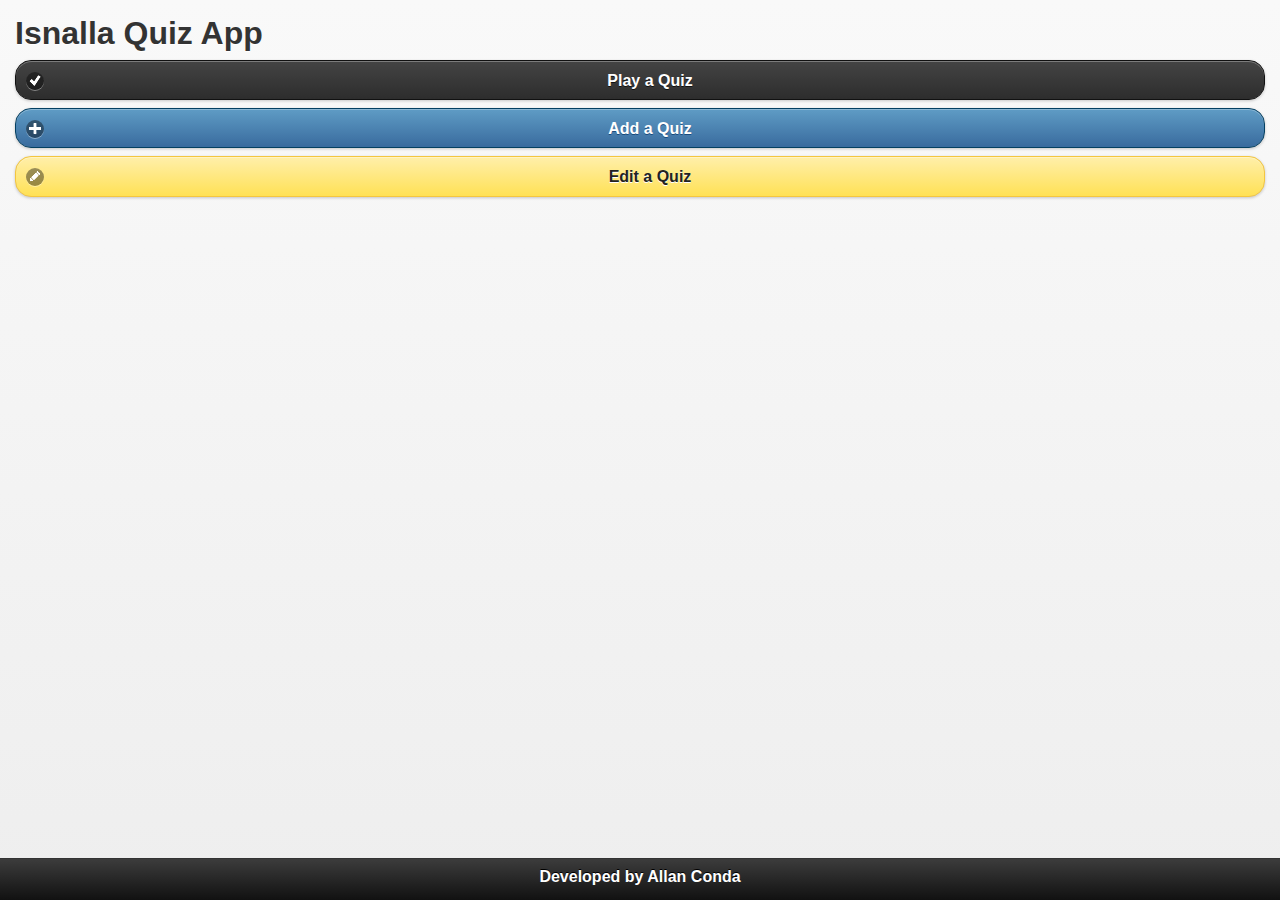
<file: index.html>
<!DOCTYPE html>
<html>
<head>
  <meta charset="utf-8">
  <meta name="viewport" content="initial-scale=1.0, user-scalable=no">
  <meta name="apple-mobile-web-app-capable" content="yes">
  <meta name="apple-mobile-web-app-status-bar-style" content="black">
  <title>Isnalla Quiz App</title>
  
  
                          <!-- https://d10ajoocuyu32n.cloudfront.net/mobile/1.3.1/jquery.mobile-1.3.1.min.css -->
  <link rel="stylesheet" href="jquery.mobile-1.3.1.min.css">
  
  <!-- Extra Codiqa features -->
  <link rel="stylesheet" href="codiqa.ext.css">
  
  <!-- jQuery and jQuery Mobile -->
        <!-- https://d10ajoocuyu32n.cloudfront.net/jquery-1.9.1.min.js -->
  <script src="jquery-1.9.1.min.js"></script>
        <!-- https://d10ajoocuyu32n.cloudfront.net/mobile/1.3.1/jquery.mobile-1.3.1.min.js -->
  <script src="jquery.mobile-1.3.1.min.js"></script>

  <!-- Extra Codiqa features -->
            <!-- https://d10ajoocuyu32n.cloudfront.net/codiqa.ext.js -->
  <!-- script src="codiqa.ext.js"></script-->
  <script src="item.js"></script>
  <script src="appmanager.js"></script>
</head>
<body>
  <!-- Home Page -->
  <div data-role="page" id="home">
      <div data-role="content">
          <h1 id="appNameHeading">Isnalla Quiz App</h1>
          <a class="button" id="playButton" data-role="button" data-theme="a" data-transition="slide"
          href="#selectionpage" data-icon="check" data-iconpos="left">
              Play a Quiz
          </a>
          <a class="button" id="addQuizButton" data-role="button" data-theme="b" data-transition="flow"
          href="#addpage" data-icon="plus" data-iconpos="left">
              Add a Quiz
          </a>
          <a class="button" id="editQuizButton" data-role="button" data-theme="e" data-transition="flow"
          href="#selectionpage" data-icon="edit" data-iconpos="left">
              Edit a Quiz
          </a>
      </div>
      <div class="footer" id="homeFooter" data-theme="a" data-role="footer"
      data-position="fixed">
          <h3>
              Developed by Allan Conda
          </h3>
      </div>
  </div>

  <!-- Quiz Page -->
  <div data-role="page" id="quizpage">
      <div class="header" id="quizHeader" data-theme="a" data-role="header"
      data-position="fixed">
          <h3>
              Quiz Title Here
          </h3>
      </div>
      <div id="quiz" data-role="content">
          <label for="item">
              Question n of m
          </label>
          <div id="item" data-role="fieldcontain">
              <fieldset data-role="controlgroup">
                <legend id="question">
                  <!-- question goes here -->
                </legend>
                <input class="optionsRadio" id="radio1" name="item" data-theme="b" type="radio">
                <label for="radio1">
                    Option 1
                </label>
                <input class="optionsRadio" id="radio2" name="item" data-theme="b" type="radio">
                <label for="radio2">
                    Option 2
                </label>
                <input class="optionsRadio" id="radio3" name="item" data-theme="b" type="radio">
                <label for="radio3">
                    Option 3
                </label>
                <input class="optionsRadio" id="radio4" name="item" data-theme="b" type="radio">
                <label for="radio4">
                    Option 4
                </label>
              </fieldset>
          </div>
          
          <a class="button" id="finalAnswer" data-role="button" data-transition="none"
          data-theme="a" href="#quiz" data-icon="check" data-iconpos="left">
              Final Answer
          </a>
      </div>
      <div class="footer" id="homeFooter" data-theme="a" data-role="footer"
      data-position="fixed">
          <div class="navbar" id="quizNavbar" data-role="navbar" data-iconpos="left">
              <ul>
                  <li>
                      <a id="restart" name="restart" href="#" data-transition="fade" data-theme="a" data-icon="back">
                          Restart
                      </a>
                  </li>
                  <li>
                      <a data-rel="back" data-transition="fade" href="#selectionpage" data-theme="a" data-icon="arrow-l">
                          Back to Quizzes
                      </a>
                  </li>
              </ul>
          </div>
      </div>
  </div>

  <!-- Add Page -->
  <div data-role="page" id="addpage">
      <div data-theme="a" data-role="header">
          <h3 class="header" id="addHeader">
              Add a Quiz
          </h3>
      </div>
      <div data-role="content">
          <h1>
              Give a title for the Quiz?
          </h1>
          <div data-role="fieldcontain">
              <input name="titleField" id="titleField" class="field" placeholder="My Quiz" value=""
              type="text">
          </div>
      </div>
      <div data-theme="a" data-role="footer" data-position="fixed">
          <div class="navbar" id="addNavbar" data-role="navbar" data-iconpos="left">
              <ul>
                  <li>
                      <a href="#editpage" data-transition="slide" data-theme="" data-icon="arrow-r" data-transition="flow">
                          Next
                      </a>
                  </li>
                  <li>
                      <a href="#home" data-transition="flow" data-direction="reverse" data-theme="" data-icon="delete" data-transition="flow">
                          Cancel
                      </a>
                  </li>
              </ul>
          </div>
      </div>
  </div>

  <!-- Select Quiz Page -->
  <div data-role="page" id="selectionpage">
      <div data-theme="a" data-role="header">
          <h3 class="header" id="selectionHeader">
              Select a Quiz
          </h3>
      </div>
      <div data-role="content">
        <!-- Quiz list here -->
        <ol id="quizList" data-role="listview" data-filter="true" data-filter-placeholder="Filter Quizzes..." data-divider-theme="b" data-inset="false">
        </ol>
      </div>
      <div data-theme="a" data-role="footer" data-position="fixed">
          <div class="navbar" id="selectionNavbar" data-role="navbar" data-iconpos="left">
              <ul>
                  <li>
                      <a href="#home" data-transition="flow" data-direction="reverse" data-theme="" data-icon="arrow-l" data-transition="flow">
                          Back
                      </a>
                  </li>
              </ul>
          </div>
      </div>
  </div>

  <!-- Edit Page -->
  <div data-role="page" id="editpage">
      <div data-theme="a" data-role="header">
          <h3 class="header" id="editHeader">
              Edit Quiz
          </h3>
      </div>
      <div data-role="content">
          <h2 class="heading" id="quizTitleHeading">
              Quiz Title Here
          </h2>
          <div id="editButtonsContainer">
            <a id="addItemButton" data-role="button" href="#">
                Add an Item
            </a>
            <a id="deleteItemsButton" data-role="button" href="#">
                Delete All Items
            </a>
             <a id="deleteQuizButton" data-role="button" href="#selectionpage">
                Delete Quiz
            </a>
          </div>
          <!-- item list -->
          <h4 class="subheading" id="editSubheading" hidden="true">
            Items
          </h4>
          <div id="itemButtons">
            <!-- Item Buttons Here -->
          </div>
          <!-- fieldset for adding/editing items -->
          <fieldset id="addFieldset" name="addFieldset" hidden="true">
            <div data-role="fieldcontain">
              <label for="questionField">
                  Question
              </label>

              <input name="questionField" id="questionField" placeholder="What is the question?"
              value="" data-mini="true" type="text">
            </div>

            <label for="answerField">
              Answer
            </label>
            <input name="answerField" id="answerField" placeholder="Enter answer here..."
            value="" data-mini="true" type="text">

            <label for="choicesField">
                  Other Choices
            </label>
            
            <input name="choiceField1" id="choiceField1" placeholder="Enter a choice"
            value="" data-mini="true" type="text">

            <input name="choiceField2" id="choiceField2" placeholder="Enter a choice"
            value="" data-mini="true" type="text">

            <input name="choiceField3" id="choiceField3" placeholder="Enter a choice"
            value="" data-mini="true" type="text">

            <a class="saveItemButton" id="saveItemButton" data-role="button" data-inline="true"
            data-transition="none" data-theme="b" href="#" data-icon="plus" data-iconpos="left">
                Save
            </a>
            <a class="cancelAddItemButton" id="cancelAddItemButton" data-role="button"
            data-inline="true" data-transition="none" data-theme="e" href="#" data-icon="delete"
            data-iconpos="left">
                Cancel
            </a>
            <p id="cantsave" hidden="true">Can't save. Please fill out all fields</p>
          </fieldset>
      </div>

      <div data-theme="a" data-role="footer" data-position="fixed">
          <div class="navbar" id="editNavbar" data-role="navbar" data-iconpos="left">
              <ul>
                  <li>
                      <a id="saveQuizButton" href="#selectionpage" data-transition="fade" data-theme="" data-icon="check">
                          Save
                      </a>
                  </li>
                  <li>
                      <a id="editBackButton" data-rel="back" data-transition="fade" data-direction="reverse" data-theme="" data-icon="arrow-l">
                          Back
                      </a>
                  </li>
              </ul>
          </div>
      </div>
  </div>
</body>
</html>
</file>
<file: codiqa.ext.css>
/* Put your custom CSS here */
#addFieldset{
	border-radius: 20px;
	border: 1px solid #BDBDBD;
	box-shadow: 0px 5px 5px #BDBDBD;
	padding: 0px 10px 0px 10px;
}

h1 , h2, h3, h4{
	margin-top:0px;
	margin-bottom:0px;
}

h4{
	margin-left: 15px;
}

p {
	color: #ff0000;
}
</file>
